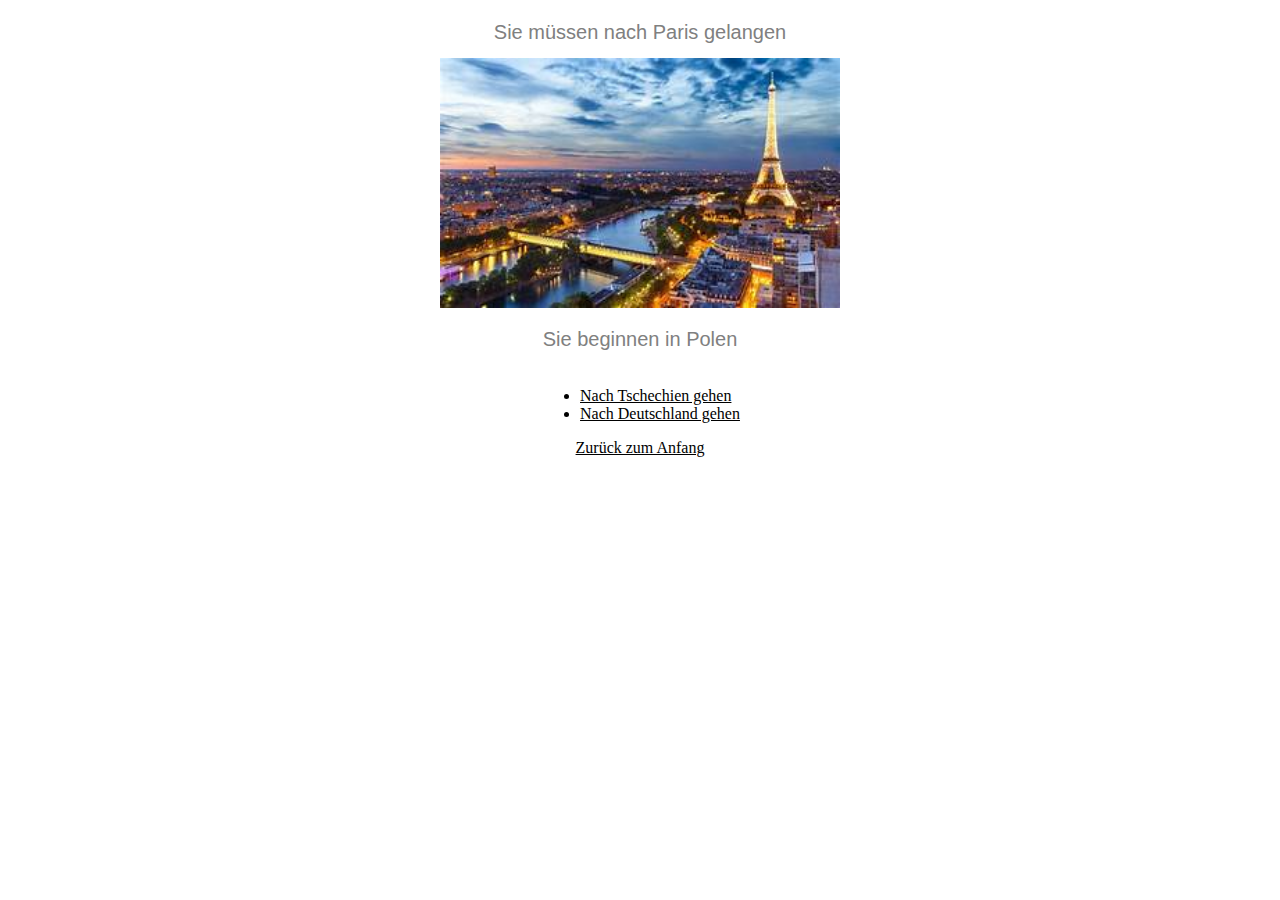
<file: index.html>
<!DOCTYPE html>
<html>

<head>
  <meta charset="utf-8">
  <title>Live Simulator</title>
  <link rel="stylesheet" href="css/anfang.css">
</head>

<body>
  <div class="container">
    <h1 class="text">Sie müssen nach Paris gelangen</h1>
    <img src="img/paris.jpg" width="400px">
    <div>
      <p class="text">Sie beginnen in Polen</p>
    </div>

    <ul>
      <li><a href="tschechien.html">Nach Tschechien gehen</a></li>
      <li><a href="deutschland.html">Nach Deutschland gehen</a></li>
    </ul>
    <a href="index.html">Zurück zum Anfang</a>
  </div>
</body>

</html>
</file>
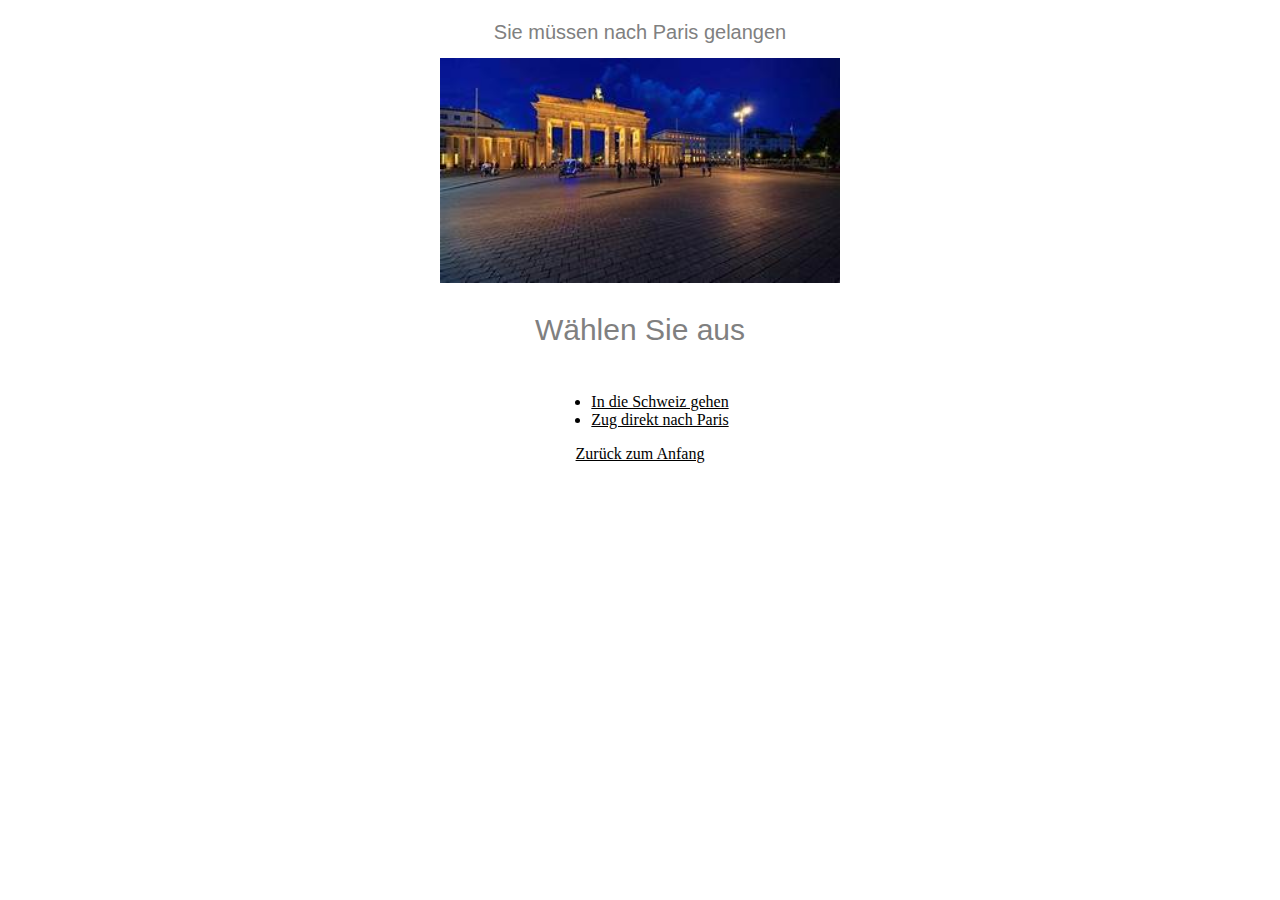
<file: deutschland.html>
<!DOCTYPE html>
<html>

<head>
  <meta charset="utf-8">
  <title>Live Simulator</title>
  <link rel="stylesheet" href="css/anfang.css">
  <link rel="stylesheet" href="css/weitere-seiten.css">
</head>

<body>
  <div class="container">
    <h1 class="text">Sie müssen nach Paris gelangen</h1>
    <img src="img/berlin.jpg" width="400px">
    <div>
      <p class="text" id="bigtext">Wählen Sie aus</p>
    </div>

    <ul>
      <li><a href="schweiz.html">In die Schweiz gehen</a></li>
      <li><a href="zug-verloren.html">Zug direkt nach Paris</a></li>
    </ul>
    <a href="index.html">Zurück zum Anfang</a>
  </div>
</body>

</html>
</file>
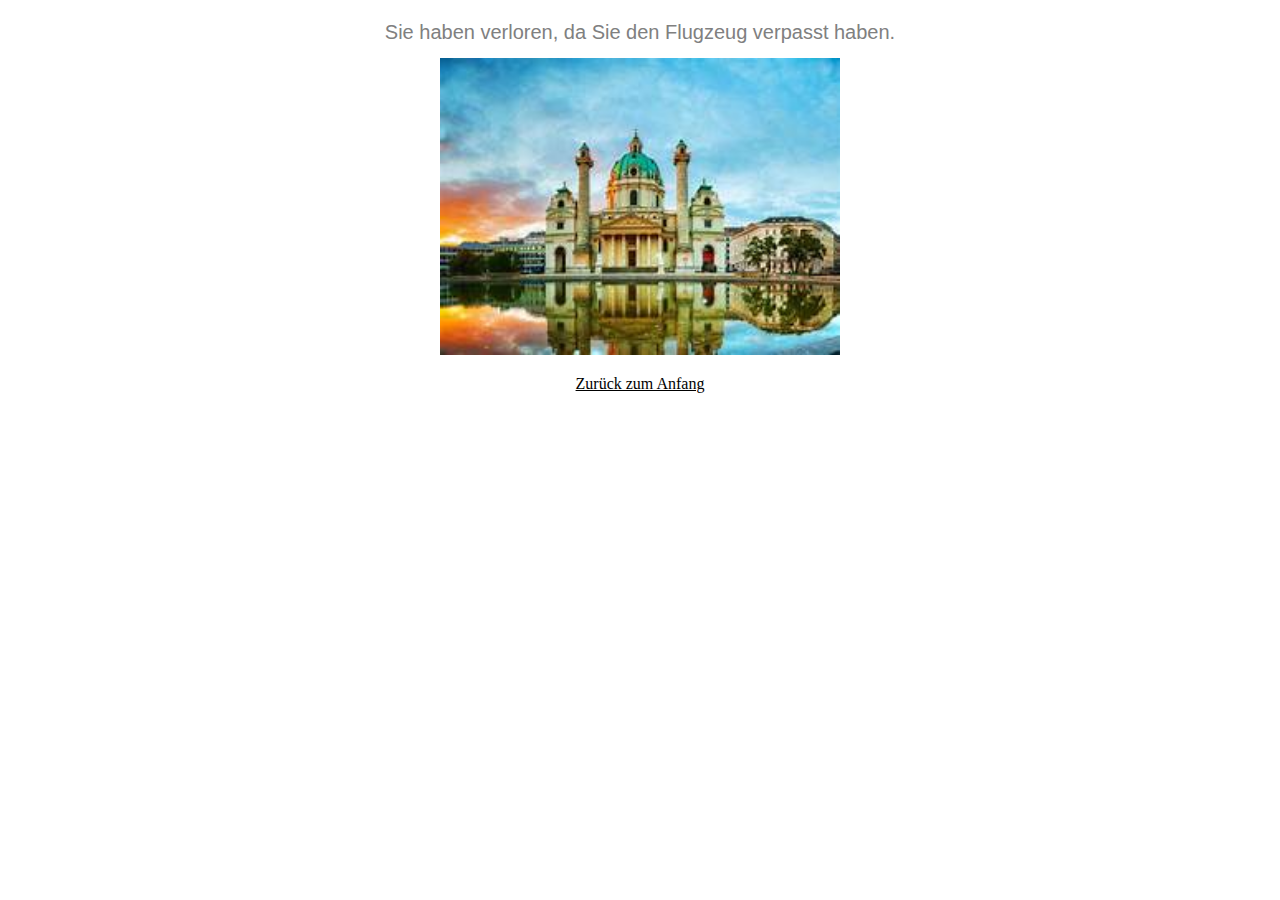
<file: flugzeug-verloren.html>
<!DOCTYPE html>
<html>

<head>
  <meta charset="utf-8">
  <title>Live Simulator</title>
  <link rel="stylesheet" href="css/anfang.css">
  <link rel="stylesheet" href="css/weitere-seiten.css">
</head>

<body>
  <div class="container">
    <h1 class="text">Sie haben verloren, da Sie den Flugzeug verpasst haben.</h1>
    <img src="img/vienna.jpg" width="400px">
    <div>
      <p class="text"></p>
    </div>


    <a href="index.html">Zurück zum Anfang</a>
  </div>
</body>

</html>
</file>
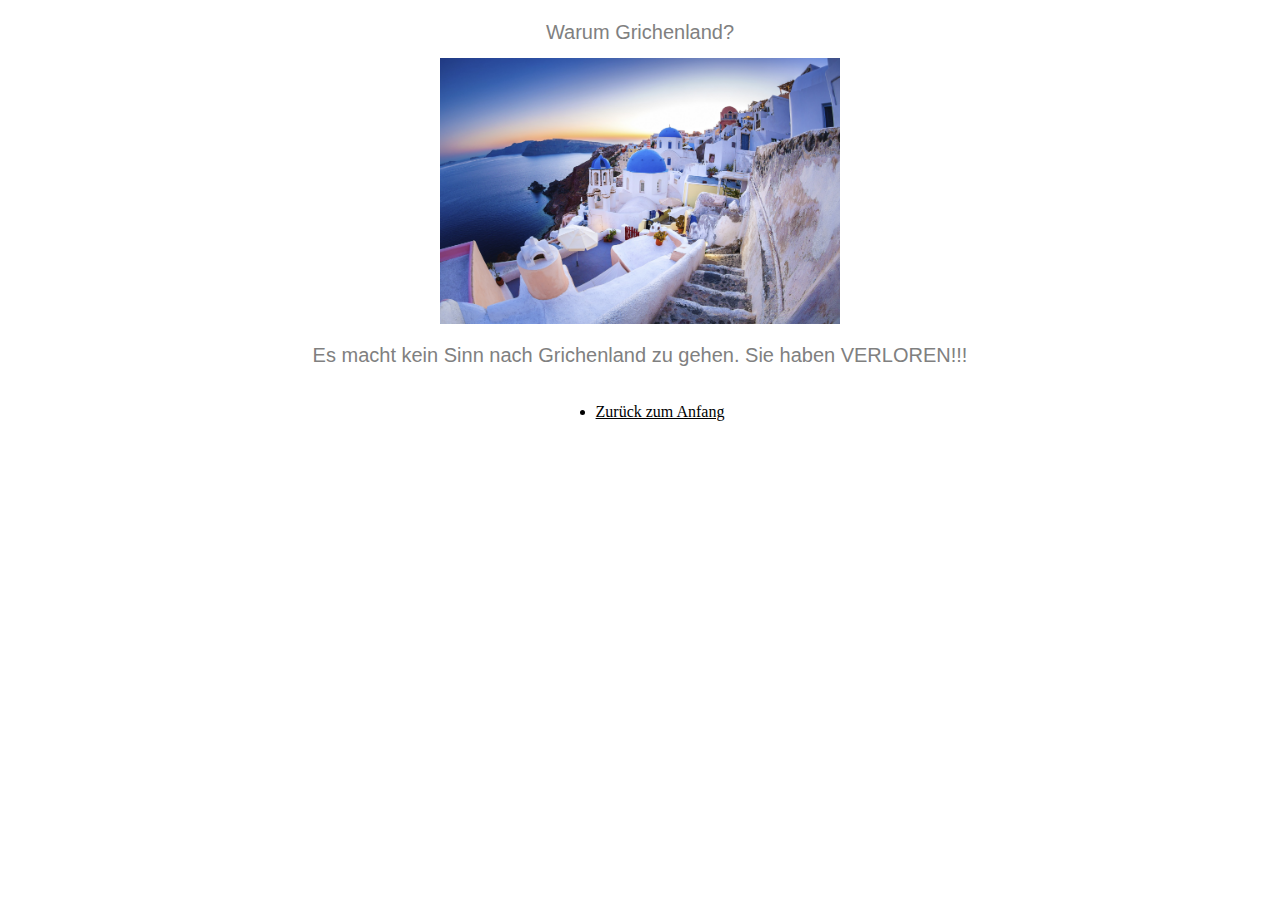
<file: grichenland-verloren.html>
<!DOCTYPE html>
<html>

<head>
  <meta charset="utf-8">
  <title>Live Simulator</title>
  <link rel="stylesheet" href="css/anfang.css">
  <link rel="stylesheet" href="css/weitere-seiten.css">
</head>

<body>
  <div class="container">
    <h1 class="text">Warum Grichenland?</h1>
    <img src="img/grichenland.jpg" width="400px">
    <div>
      <p class="text">Es macht kein Sinn nach Grichenland zu gehen. Sie haben VERLOREN!!!</p>
    </div>

    <ul>
      <li><a href="index.html">Zurück zum Anfang</a></li>

    </ul>
  </div>
</body>

</html>
</file>
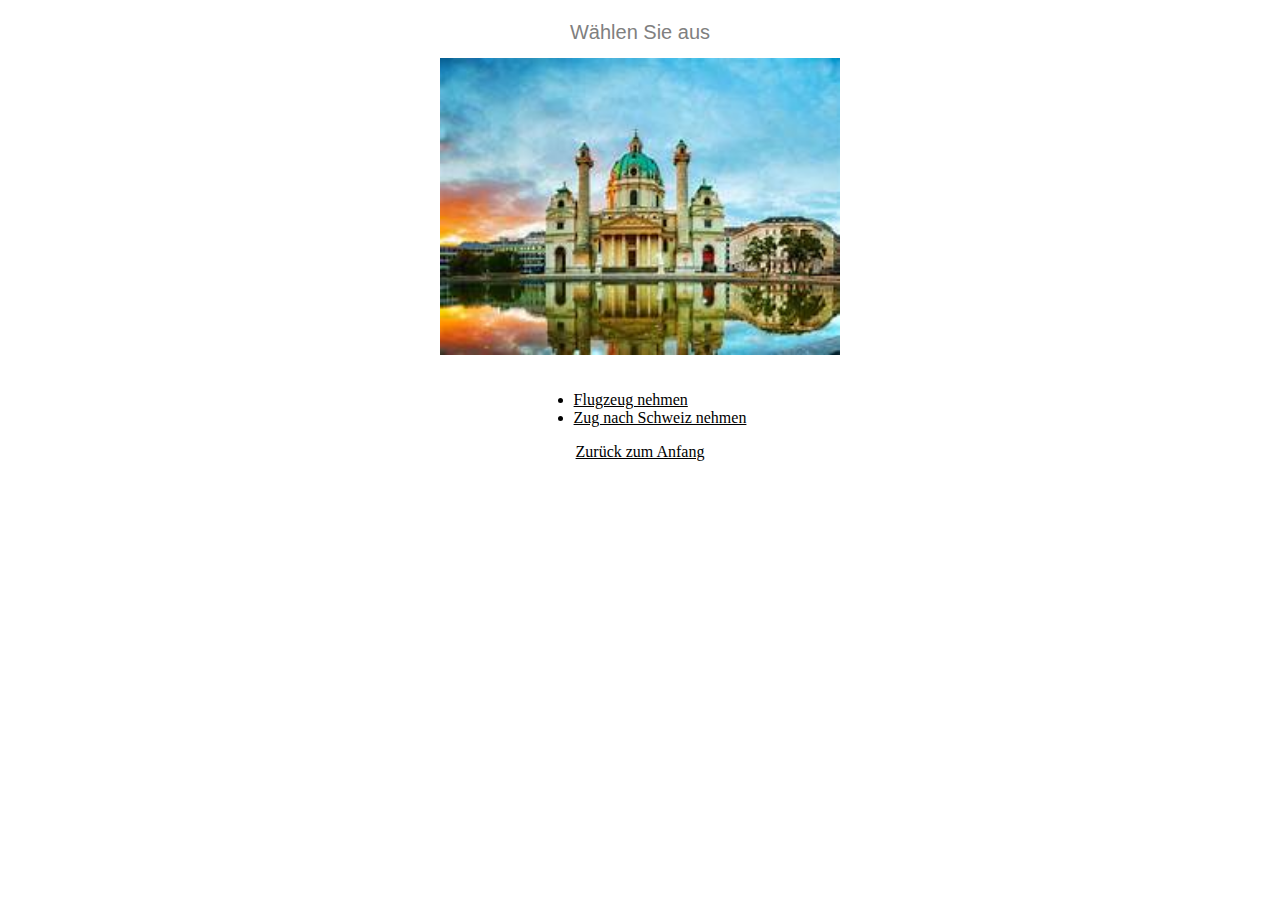
<file: osterreich.html>
<!DOCTYPE html>
<html>

<head>
  <meta charset="utf-8">
  <title>Live Simulator</title>
  <link rel="stylesheet" href="css/anfang.css">
  <link rel="stylesheet" href="css/weitere-seiten.css">
</head>

<body>
  <div class="container">
    <h1 class="text">Wählen Sie aus</h1>
    <img src="img/vienna.jpg" width="400px">
    <div>
      <p class="text"></p>
    </div>

    <ul>
      <li><a href="flugzeug-verloren.html">Flugzeug nehmen</a></li>
      <li><a href="schweiz.html">Zug nach Schweiz nehmen</a></li>
    </ul>
    <a href="index.html">Zurück zum Anfang</a>
  </div>
</body>

</html>
</file>
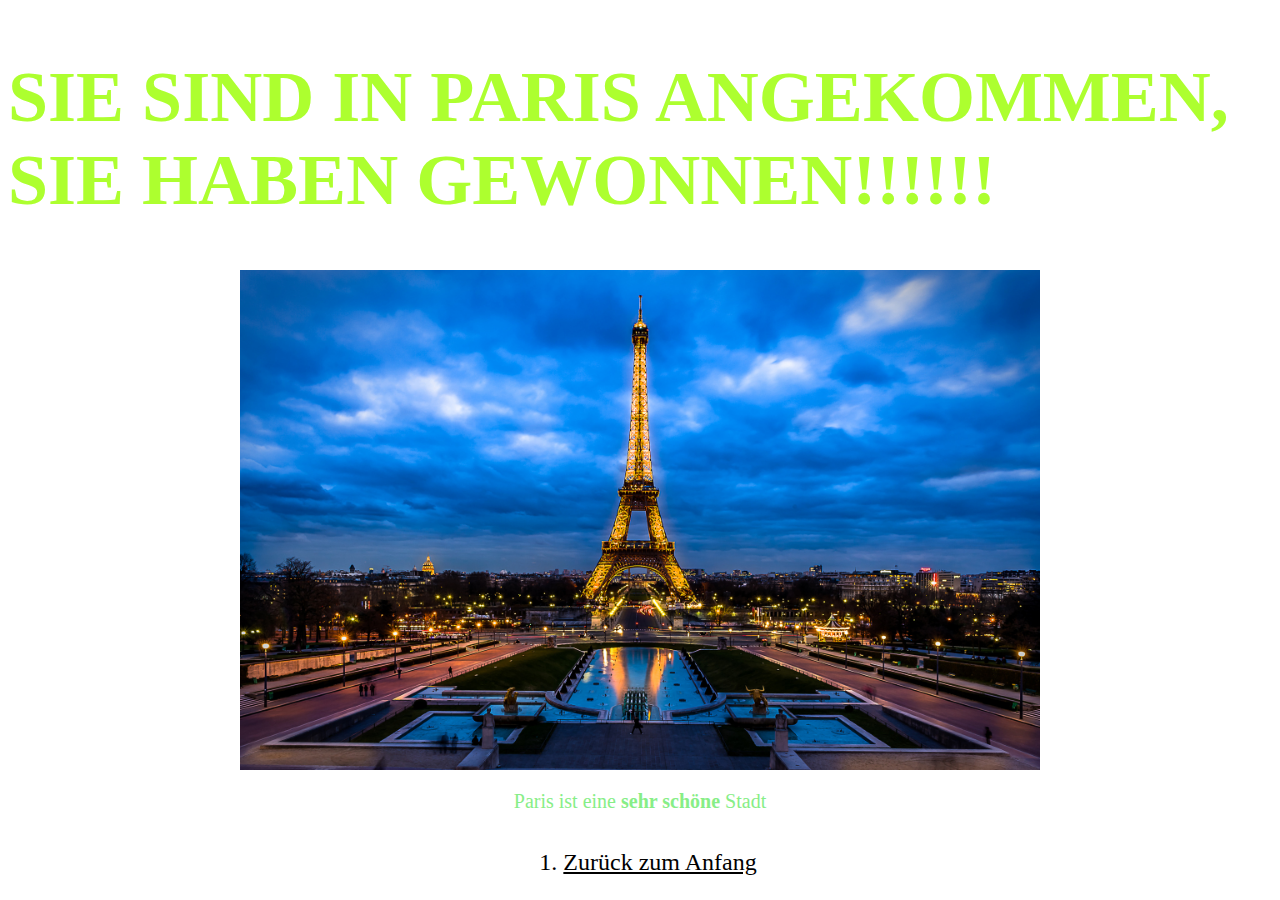
<file: paris.html>
<!DOCTYPE html>
<html>

<head>
  <meta charset="utf-8">
  <title>Live Simulator</title>
  <link rel="stylesheet" href="css/anfang.css">
  <link rel="stylesheet" href="css/weitere-seiten.css">
  <link rel="stylesheet" href="css/gewonnen.css">
</head>

<body>
  <div class="container">
    <h1 class="win" id="capitalize">Sie sind in Paris angekommen, sie haben GEWONNEN!!!!!!</h1>
    <img src="img/pris.jpg" width="400px">
    <div>
      <p class="text-win">Paris ist eine <span id="bold2">sehr schöne</span> Stadt</p>
    </div>

    <ol>
      <li>
    <a href="index.html">Zurück zum Anfang</a></li>
  </ol>
  </div>
</body>

</html>
</file>
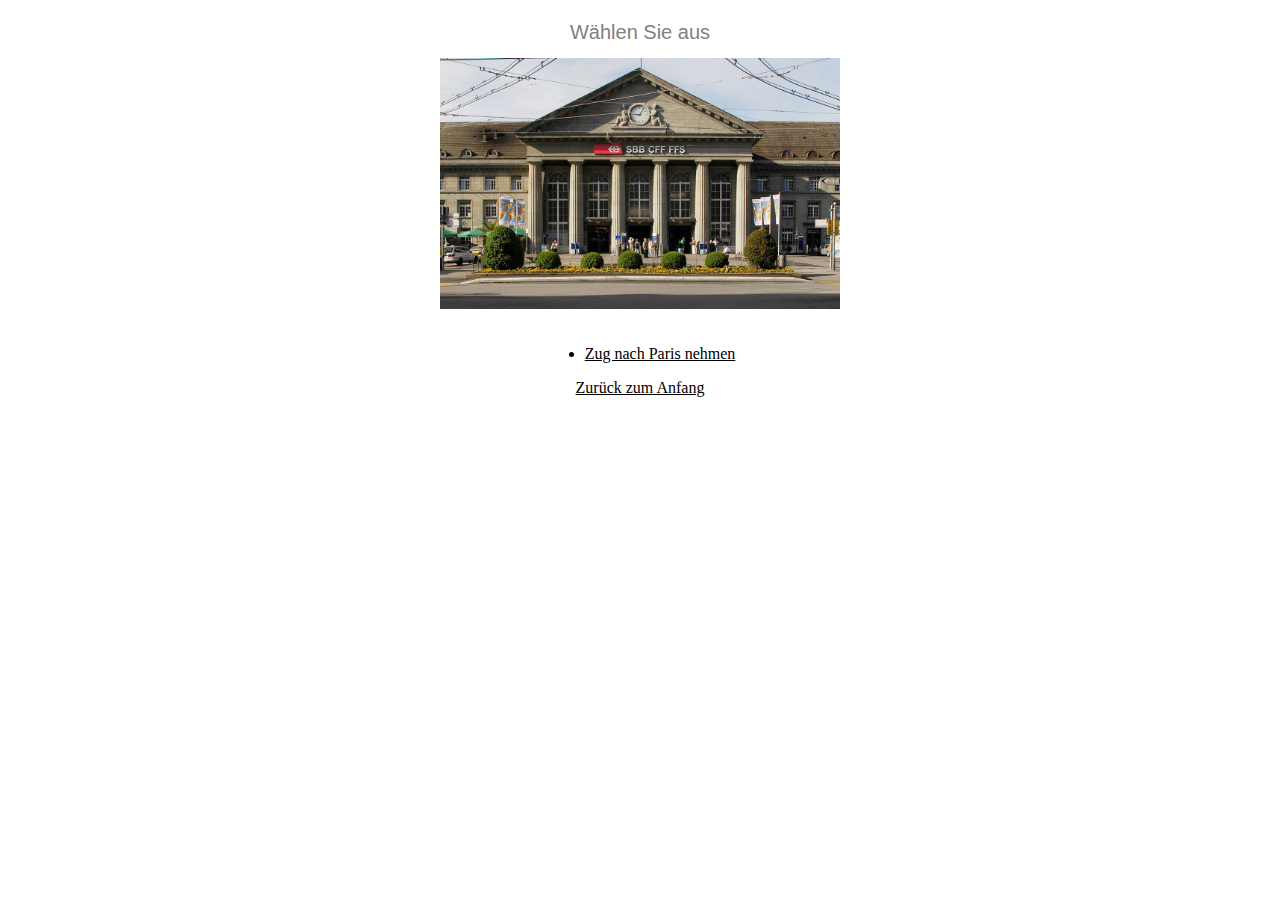
<file: schweiz.html>
<!DOCTYPE html>
<html>

<head>
  <meta charset="utf-8">
  <title>Live Simulator</title>
  <link rel="stylesheet" href="css/anfang.css">
  <link rel="stylesheet" href="css/weitere-seiten.css">
</head>

<body>
  <div class="container">
    <h1 class="text">Wählen Sie aus</h1>
    <img src="img/schweiz.jpg" width="400px">
    <div>
      <p class="text"></p>
    </div>

    <ul>
      <li><a href="paris.html">Zug nach Paris nehmen</a></li>
    </ul>
    <a href="index.html">Zurück zum Anfang</a>
  </div>
</body>

</html>
</file>
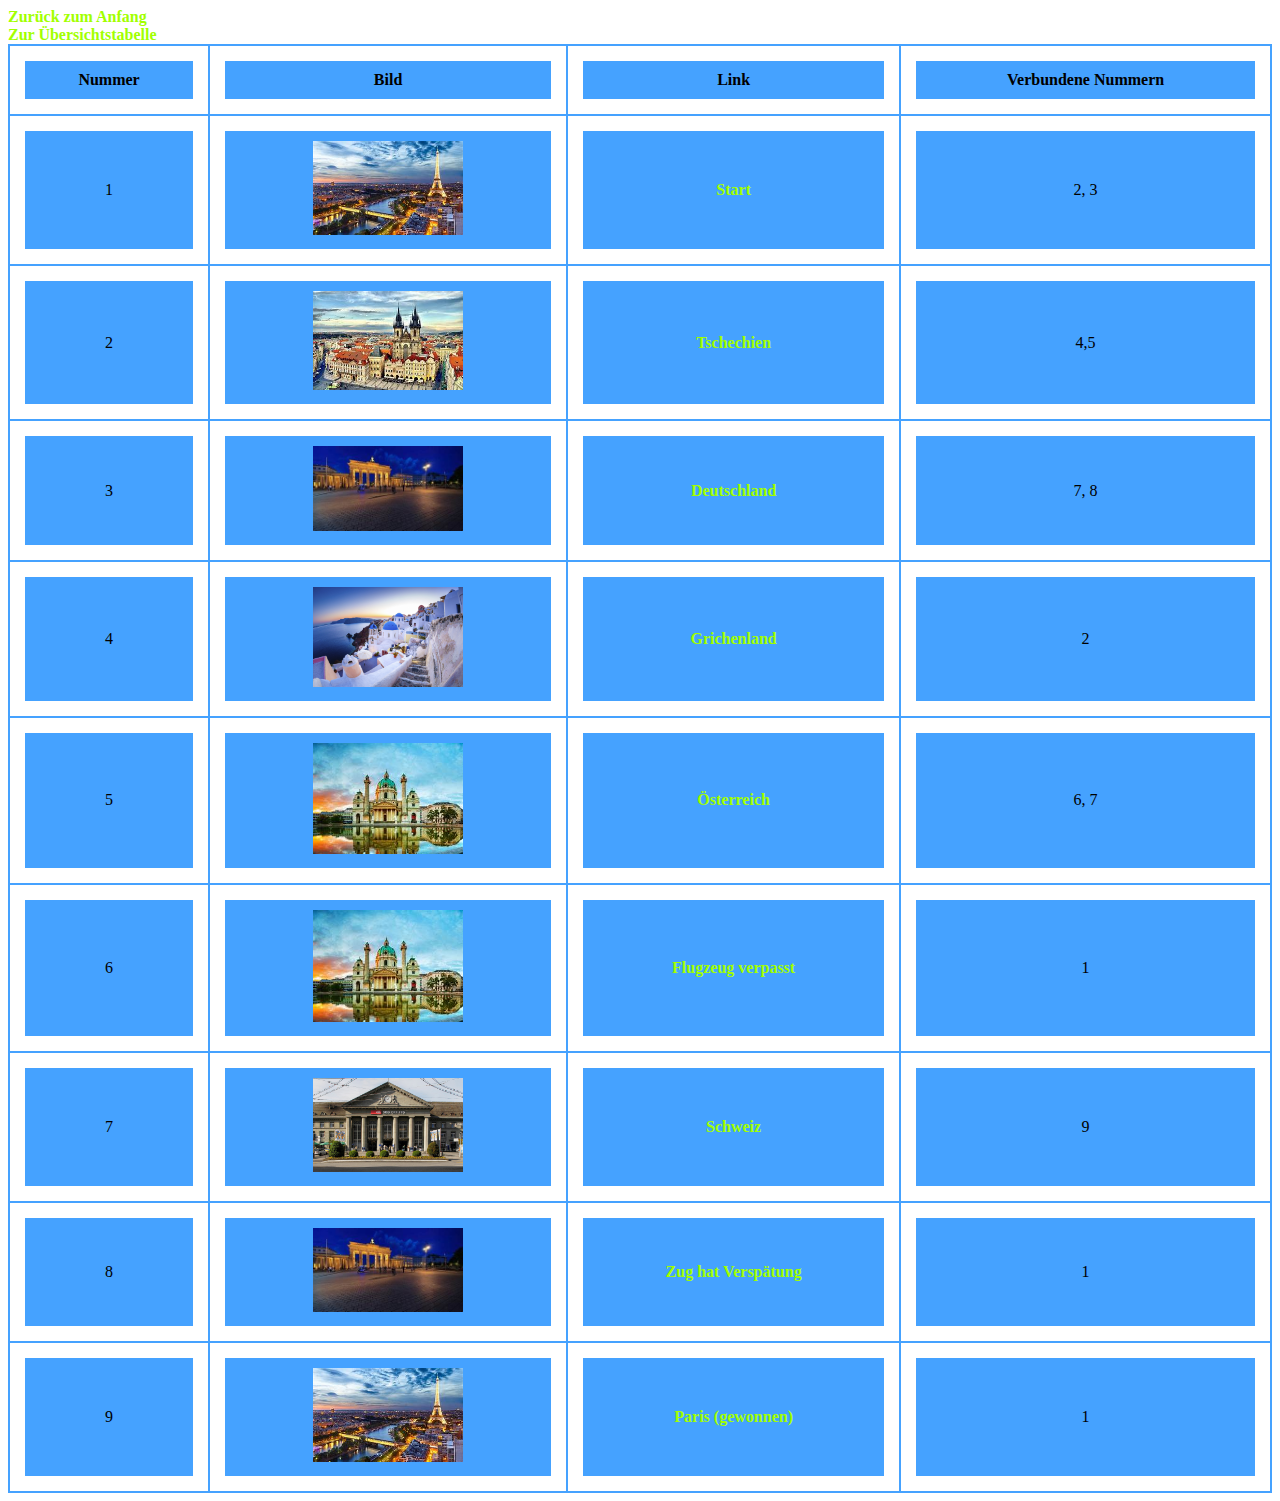
<file: tabelle.html>
<!DOCTYPE html>
<html>

<head>
  <meta charset="utf-8">
  <title>Adventure Start</title>
  <link rel="stylesheet" href="css/tabelle.css">
</head>

<style>
    
</style>
</head>
<body>
    <a href="index.html">Zurück zum Anfang</a>
<div><a href="#uebersichtstabelle">Zur Übersichtstabelle</a></div>

<table id="uebersichtstabelle">
<tr>
    <th>Nummer</th>
    <th>Bild</th>
    <th>Link</th>
    <th>Verbundene Nummern</th>
</tr>
<tr>
    <td>1</td>
    <td><a href="index.html"><img src="img/paris.jpg" alt="1"></a></td>
    <td><a href="index.html">Start</a></td>
    <td>2, 3</td>
</tr>
<tr>
    <td>2</td>
    <td><a href="tschechien.html"><img src="img/prag.jpg" alt="2"></a></td>
    <td><a href="tschechien.html">Tschechien</a></td>
    <td>4,5</td>
</tr>
<tr>
    <td>3</td>
    <td><a href="deutschland.html"><img src="img/berlin.jpg" alt="7"></a></td>
    <td><a href="deutschland.html">Deutschland</a></td>
    <td>7, 8</td>
</tr>
<tr>
    <td>4</td>
    <td><a href="grichenland-verloren.html"><img src="img/grichenland.jpg" alt="3"></a></td>
    <td><a href="grichenland-verloren.html">Grichenland</a></td>
    <td>2</td>
</tr>
<tr>
    <td>5</td>
    <td><a href="osterreich.html"><img src="img/vienna.jpg" alt="4"></a></td>
    <td><a href="osterreich.html">Österreich</a></td>
    <td>6, 7</td>
</tr>
<tr>
    <td>6</td>
    <td><a href="flugzeug-verloren.html"><img src="img/vienna.jpg" alt="5"></a></td>
    <td><a href="flugzeug-verloren.html">Flugzeug verpasst</a></td>
    <td>1</td>
</tr>
<tr>
    <td>7</td>
    <td><a href="schweiz.html"><img src="img/schweiz.jpg" alt="6"></a></td>
    <td><a href="schweiz.html">Schweiz</a></td>
    <td>9</td>
</tr>
<tr>
    <td>8</td>
    <td><a href="zug-verloren.html"><img src="img/berlin.jpg" alt="9"></a></td>
    <td><a href="zug-verloren.html">Zug hat Verspätung</a></td>
    <td>1</td>
</tr>
<tr>
    <td>9</td>
    <td><a href="paris.html"><img src="img/paris.jpg" alt="8"></a></td>
    <td><a href="paris.html">Paris (gewonnen)</a></td>
    <td>1</td>
</tr>
</table>

</body>

</html>
</file>
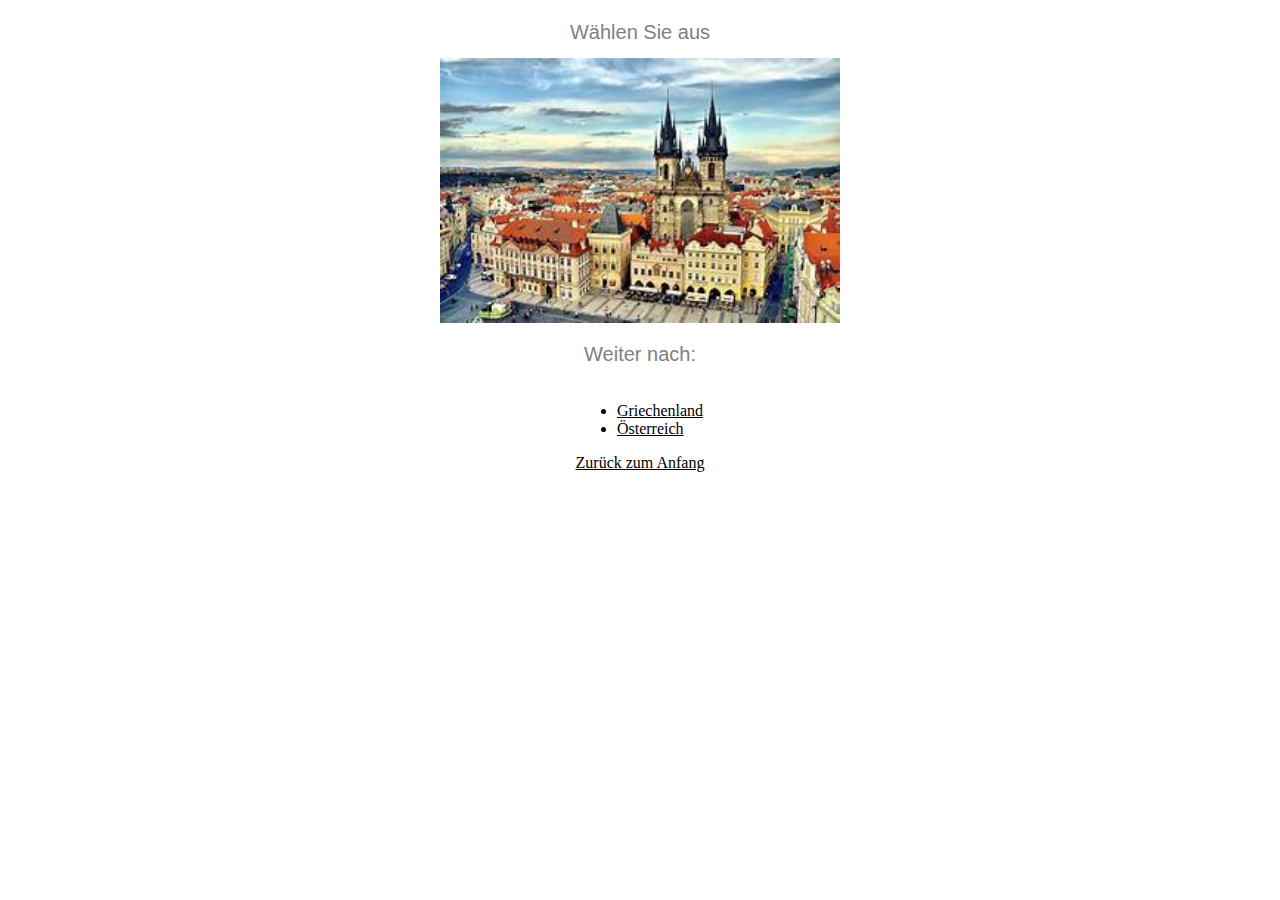
<file: tschechien.html>
<!DOCTYPE html>
<html>

<head>
  <meta charset="utf-8">
  <title>Live Simulator</title>
  <link rel="stylesheet" href="css/anfang.css">
  <link rel="stylesheet" href="css/weitere-seiten.css">
</head>

<body>
  <div class="container">
    <h1 class="text">Wählen Sie aus</h1>
    <img src="img/prag.jpg" width="400px">
    <div>
      <p class="text">Weiter nach:</p>
    </div>

    <ul>
      <li><a href="grichenland-verloren.html">Griechenland</a></li>
      <li><a href="osterreich.html">Österreich</a></li>
    </ul>
    <a href="index.html">Zurück zum Anfang</a>
  </div>
</body>

</html>
</file>
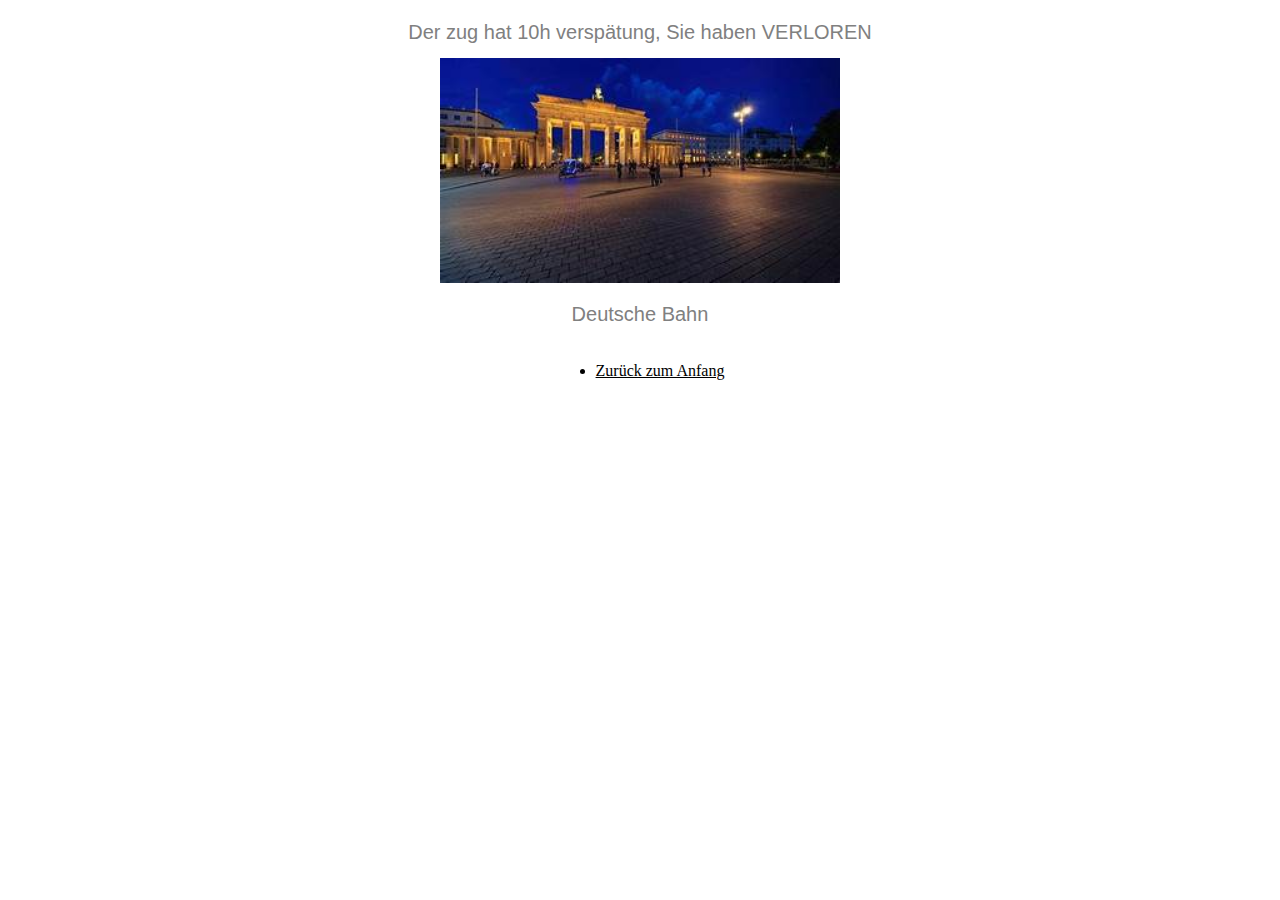
<file: zug-verloren.html>
<!DOCTYPE html>
<html>

<head>
  <meta charset="utf-8">
  <title>Live Simulator</title>
  <link rel="stylesheet" href="css/anfang.css">
  <link rel="stylesheet" href="css/weitere-seiten.css">
</head>

<body>
  <div class="container">
    <h1 class="text">Der zug hat 10h verspätung, Sie haben VERLOREN</h1>
    <img src="img/berlin.jpg" width="400px">
    <div>
      <p class="text">Deutsche Bahn</p>
    </div>

    <ul>
      <li><a href="index.html">Zurück zum Anfang</a></li>

    </ul>
  </div>
</body>

</html>
</file>
<file: css/anfang.css>
.container {
    display: grid;
    place-items: center; 
    height: 100px;  
}


.text {
    font-size: 20px;
    color: gray;
    font-family: Impact, Haettenschweiler, 'Arial Narrow Bold', sans-serif;
    font-weight: 100;
}

body {
    background-color: white;

}

h1, a, div {
    color: black
}



#unterstrichen {
    text-decoration: underline;
}

#fett {
    font-style: bold;
}
</file>
<file: css/weitere-seiten.css>
.text-lose {
    color: red;
    font-size: 16px;
    font-family: Verdana, Geneva, Tahoma, sans-serif;
}

.heading-lose {
    color: red;
    font-size: 32px;
    font-family: 'Trebuchet MS', 'Lucida Sans Unicode', 'Lucida Grande', 'Lucida Sans', Arial, sans-serif;
}

#bold {
    font-weight: 600;
}



img:hover {
    transform: scale(1.1);
    transition: transform 0.3s ease;
}

a {
    text-decoration: underline;
}

#bigtext {
    font-size: 30px;
}
</file>
<file: css/gewonnen.css>
.text-win {
    color: rgb(135, 238, 135);
    font-size: 20px;
    font-weight: 500
}



#bold2 {
    font-weight: 900;
}

#capitalize {
    text-transform: uppercase;
}

img {
    width: 800px
}

li {
    font-size: 24px;
}

.win {
    font-size: 72px;
    color: greenyellow;
    font-family:Georgia, 'Times New Roman', Times, serif
}
</file>
<file: css/tabelle.css>
table {
    width: 100%;
    background-color: #45a2ff;
}
img {
    width: 150px; 
}
th, td {
    border: 15px solid white;
    padding: 10px;
    text-align: center;
}

a {
    color: rgb(162, 255, 0);
    text-decoration: none;
    font-weight: bold;
}
</file>
